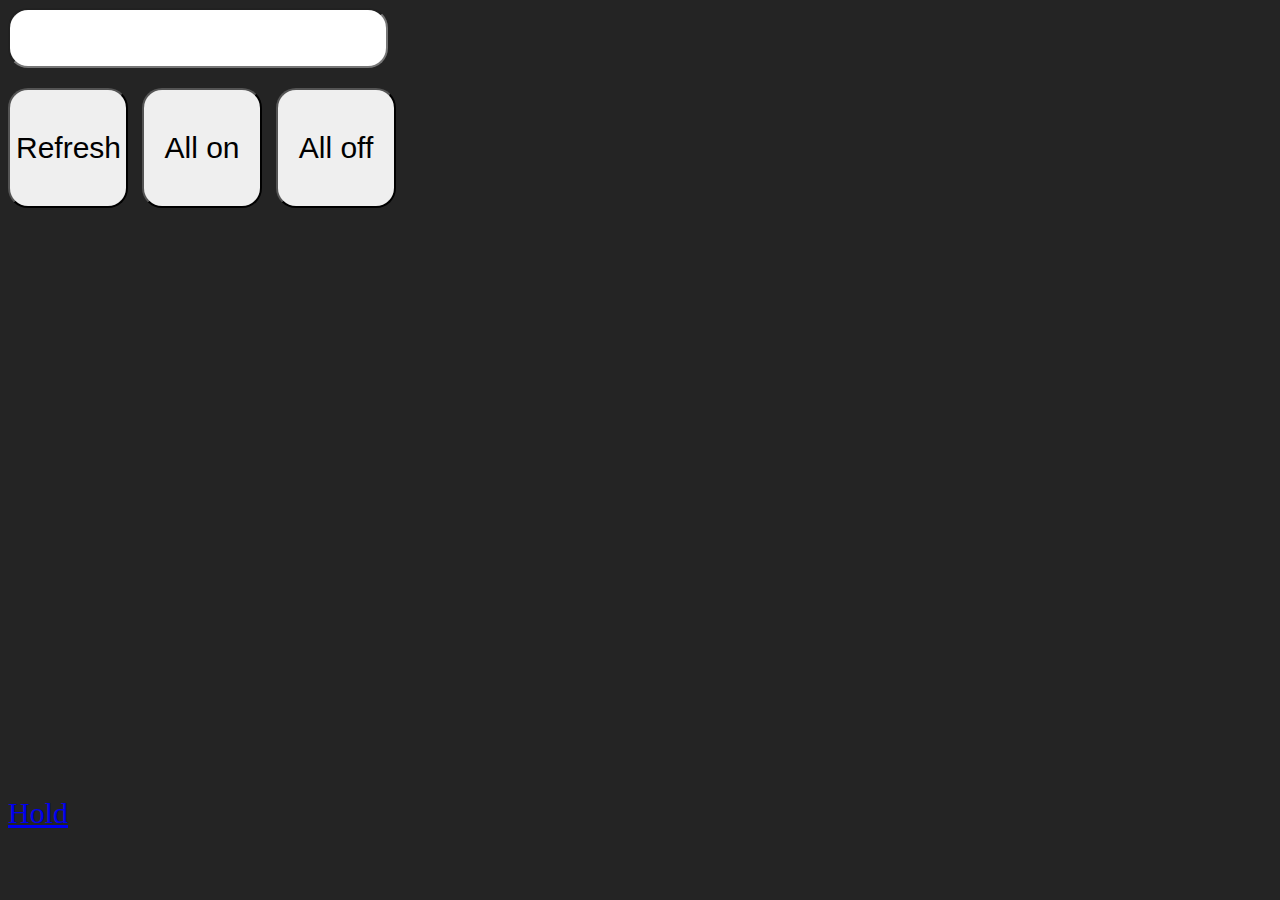
<file: Ny mappe/index.html>
<html>
    <head>
        <script src="https://ajax.googleapis.com/ajax/libs/jquery/3.3.1/jquery.min.js"></script>
        <link rel="stylesheet" type="text/css" href="style.css">
        <script src="script.js"></script>
		<title>Traverskran - Toggle</title>
    </head>
    <body>

        <input type="password" id="pwd_box" onkeyup="updateButtonStates()"/>
		<br/>
        <button name="updateButton" id="update" onclick="updateButtonStates()">Refresh</button>
        <button onclick="setAll(true)">All on</button>
        <button onclick="setAll(false)">All off</button>
        <br />
        <button name="0" class="nodstop_btn" id="unknown" onclick="togglePort(this.name)">NODSTOPP (0)</button>
        <br />
        <button name="1" id="unknown" onclick="togglePort(this.name)">1</button>
        <button name="2" id="unknown" onclick="togglePort(this.name)">2</button>
        <button name="3" id="unknown" onclick="togglePort(this.name)">3</button>
        <br />
        <button name="4" id="unknown" onclick="togglePort(this.name)">4</button>
        <button name="5" id="unknown" onclick="togglePort(this.name)">5</button>
        <button name="6" id="unknown" onclick="togglePort(this.name)">6</button>
        <br />
        <button name="7" id="unknown" onclick="togglePort(this.name)">7</button>
        <button name="8" id="unknown" onclick="togglePort(this.name)">8</button>
        <br />
        <br />
		<a href="hold.html">Hold</a>
    </body>
</html>
</file>
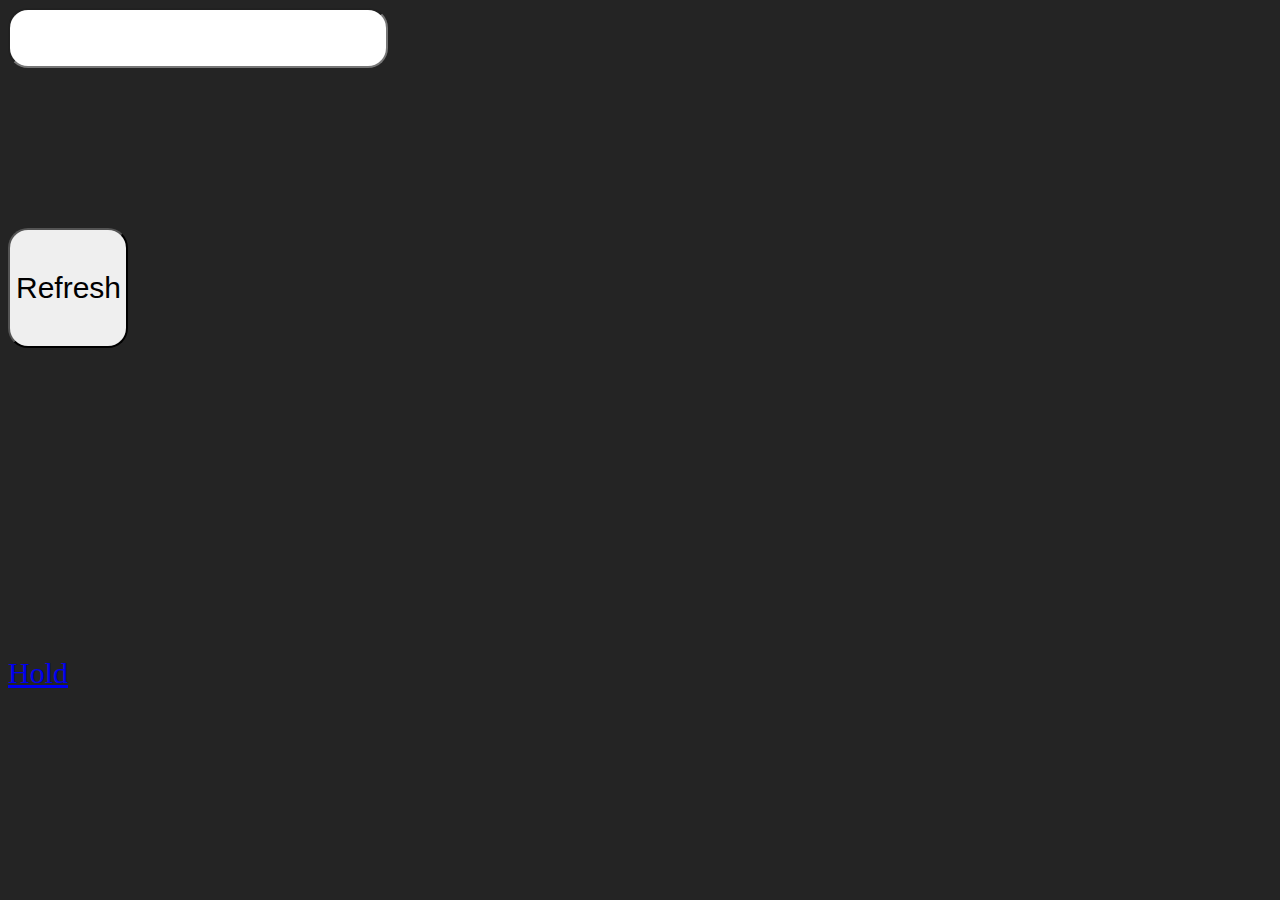
<file: Ny mappe/Works now/index.html>
<html>
    <head>
        <script src="https://ajax.googleapis.com/ajax/libs/jquery/3.3.1/jquery.min.js"></script>
        <link rel="stylesheet" type="text/css" href="style.css">
        <script src="script.js"></script>
		<title>Traverskran - Toggle</title>
    </head>
    <body>

        <input type="password" id="pwd_box" onkeyup="updateButtonStates()"/>
        <br />
        <button name="0" class="nodstop_btn" id="unknown" onclick="togglePort(this.name)">NODSTOPP (0)</button>
        <br/>
        <button name="updateButton" id="update" onclick="updateButtonStates()">Refresh</button>
        <button name="1" id="unknown" onclick="togglePort(this.name)">1</button>
        <button name="2" id="unknown" onclick="togglePort(this.name)">2</button>
        <br />
        <button name="3" id="unknown" onclick="togglePort(this.name)">3</button>
        <button name="4" id="unknown" onclick="togglePort(this.name)">4</button>
        <button name="5" id="unknown" onclick="togglePort(this.name)">5</button>
        <br />
        <button name="6" id="unknown" onclick="togglePort(this.name)">6</button>
        <button name="7" id="unknown" onclick="togglePort(this.name)">7</button>
        <button name="8" id="unknown" onclick="togglePort(this.name)">8</button>
        <br />
        <br />
		<a href="hold.html">Hold</a>
    </body>
</html>
</file>
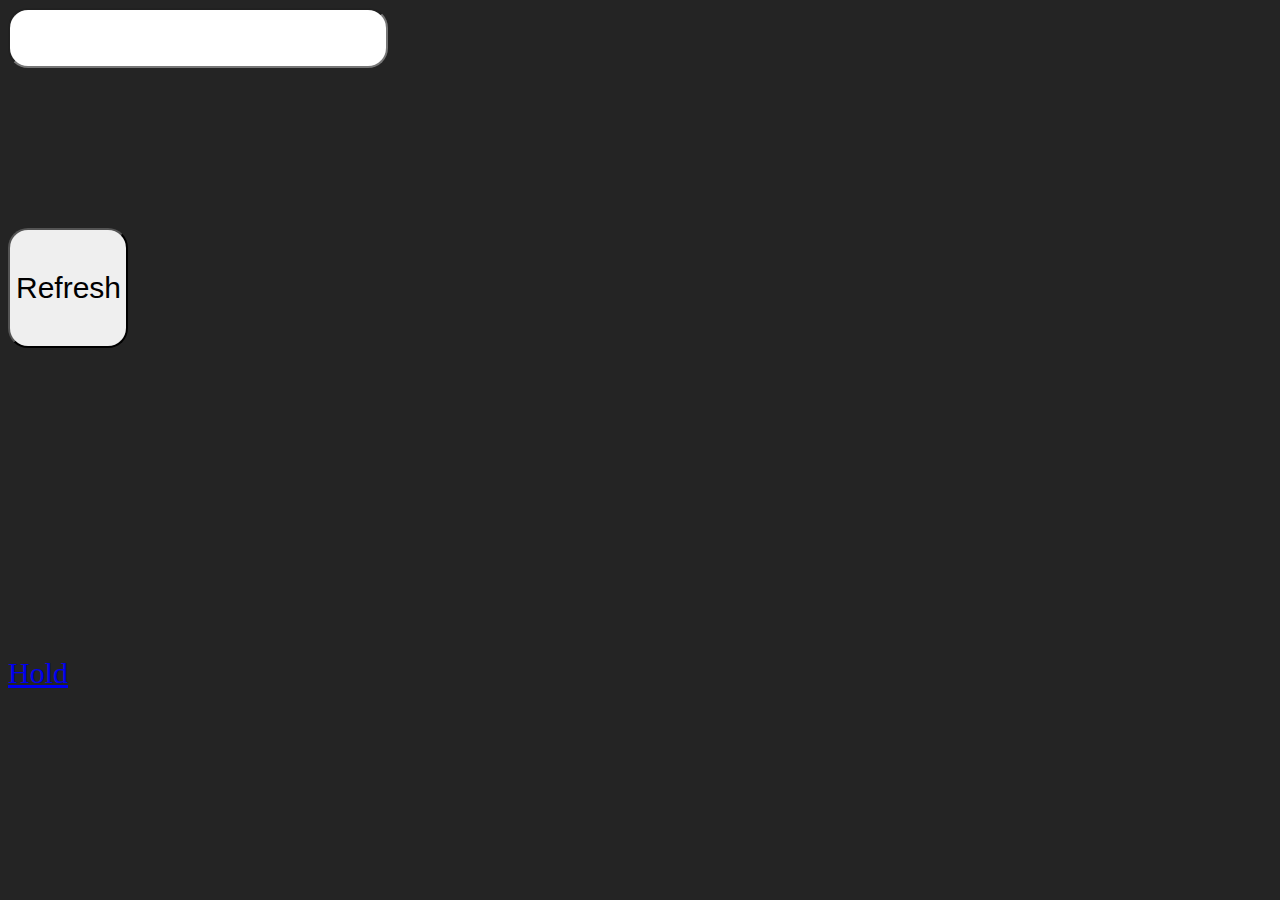
<file: Ny mappe/Works now/Worked last/index.html>
<html>
    <head>
        <script src="https://ajax.googleapis.com/ajax/libs/jquery/3.3.1/jquery.min.js"></script>
        <link rel="stylesheet" type="text/css" href="style.css">
        <script src="script.js"></script>
		<title>Traverskran - Toggle</title>
    </head>
    <body>

        <input type="password" id="pwd_box" onkeyup="updateButtonStates()"/>
        <br />
        <button name="0" class="nodstop_btn" id="unknown" onclick="togglePort(this.name)">NODSTOPP (0)</button>
        <br/>
        <button name="updateButton" id="update" onclick="updateButtonStates()">Refresh</button>
        <button name="1" id="unknown" onclick="togglePort(this.name)">1</button>
        <button name="2" id="unknown" onclick="togglePort(this.name)">2</button>
        <br />
        <button name="3" id="unknown" onclick="togglePort(this.name)">3</button>
        <button name="4" id="unknown" onclick="togglePort(this.name)">4</button>
        <button name="5" id="unknown" onclick="togglePort(this.name)">5</button>
        <br />
        <button name="6" id="unknown" onclick="togglePort(this.name)">6</button>
        <button name="7" id="unknown" onclick="togglePort(this.name)">7</button>
        <button name="8" id="unknown" onclick="togglePort(this.name)">8</button>
        <br />
        <br />
		<a href="/hold">Hold</a>
    </body>
</html>
</file>
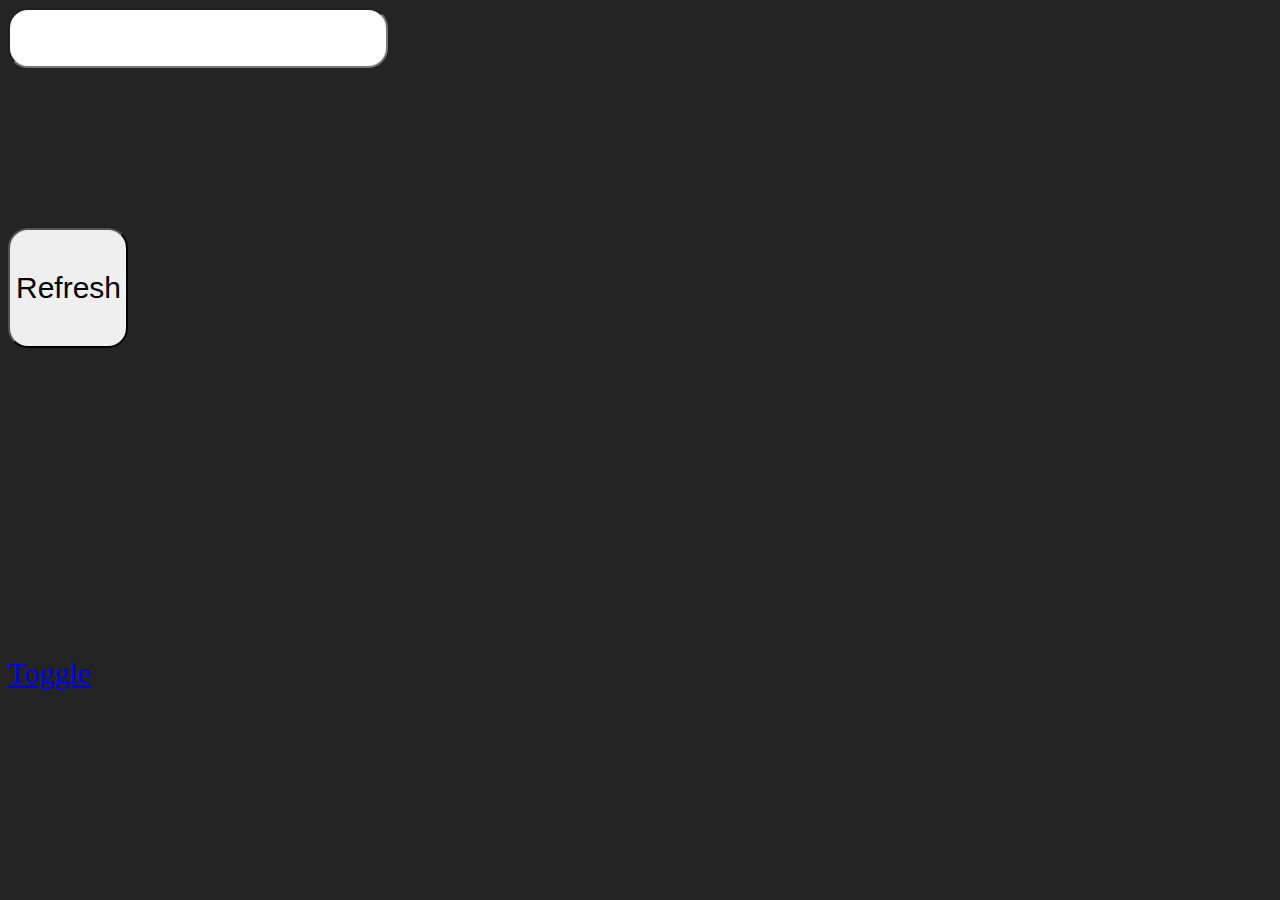
<file: Ny mappe/Works now/Worked last/hold/index.html>
<html>
    <head>
        <script src="https://ajax.googleapis.com/ajax/libs/jquery/3.3.1/jquery.min.js"></script>
        <link rel="stylesheet" type="text/css" href="style.css">
        <script src="script.js"></script>
		<title>Traverskran - Hold</title>
    </head>
    <body>

        <input type="password" id="pwd_box" onkeyup="updateButtonStates()"/>
        <br />
        <button name="0" class="nodstop_btn" id="unknown" onmousedown="setPort(this.name, true)" onmouseup="setPort(this.name, false)">NODSTOPP (0)</button>
        <br/>
        <button name="updateButton" id="update" onclick="updateButtonStates()">Refresh</button>
        <button name="1" id="unknown" onmousedown="setPort(this.name, true)" onmouseup="setPort(this.name, false)">1</button>
        <button name="2" id="unknown" onmousedown="setPort(this.name, true)" onmouseup="setPort(this.name, false)">2</button>
        <br />
        <button name="3" id="unknown" onmousedown="setPort(this.name, true)" onmouseup="setPort(this.name, false)">3</button>
        <button name="4" id="unknown" onmousedown="setPort(this.name, true)" onmouseup="setPort(this.name, false)">4</button>
        <button name="5" id="unknown" onmousedown="setPort(this.name, true)" onmouseup="setPort(this.name, false)">5</button>
        <br />
        <button name="6" id="unknown" onmousedown="setPort(this.name, true)" onmouseup="setPort(this.name, false)">6</button>
        <button name="7" id="unknown" onmousedown="setPort(this.name, true)" onmouseup="setPort(this.name, false)">7</button>
        <button name="8" id="unknown" onmousedown="setPort(this.name, true)" onmouseup="setPort(this.name, false)">8</button>
        <br />
		<br />
		<a href="/..">Toggle</a>
    </body>
</html>
</file>
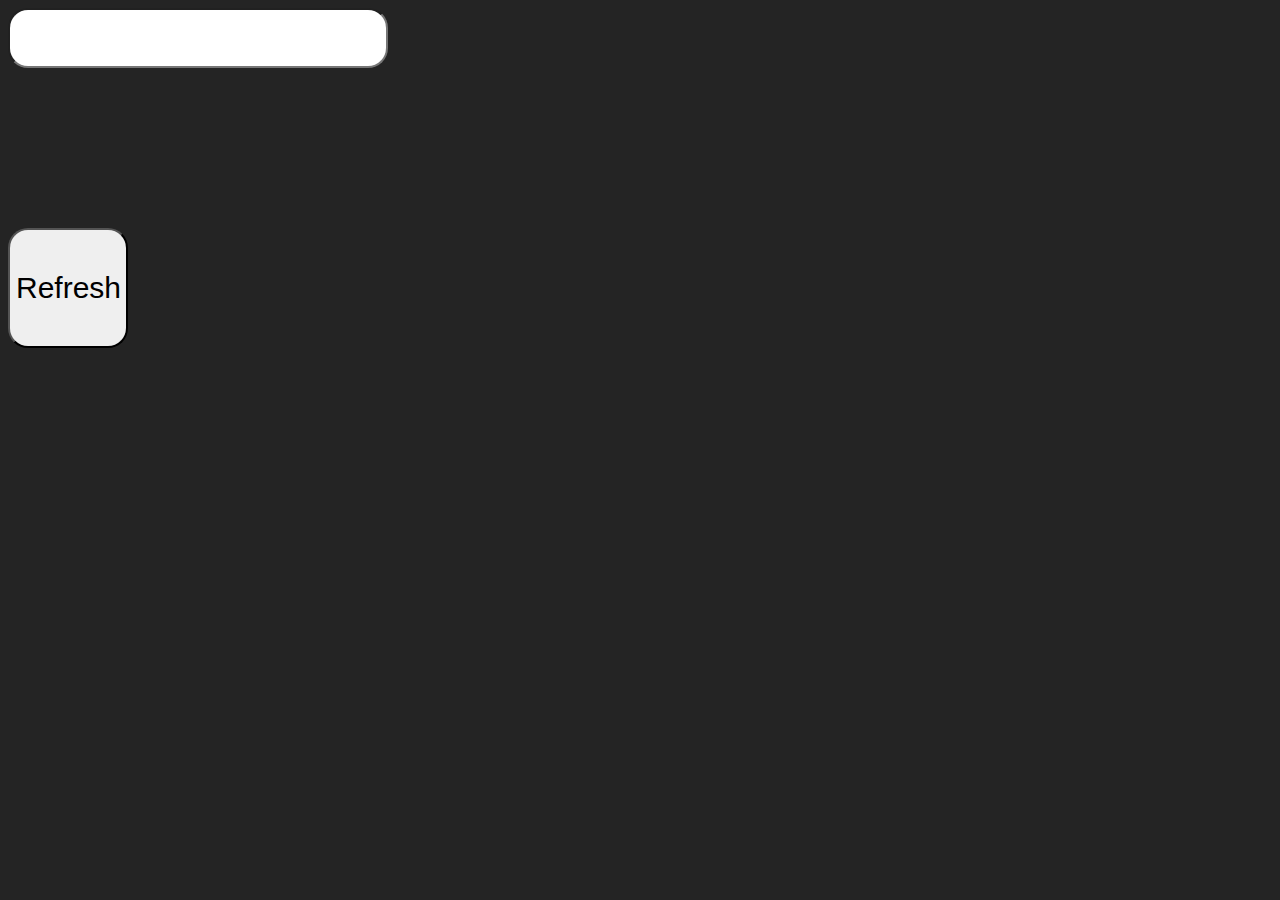
<file: Ny mappe/Works now/Worked last/Ny mappe (2)/Ny mappe/Perfect/index.html>
<html>
    <head>
        <script src="https://ajax.googleapis.com/ajax/libs/jquery/3.3.1/jquery.min.js"></script>
        <link rel="stylesheet" type="text/css" href="style.css">
        <script src="script.js"></script>
    </head>
    <body>

        <input type="password" id="pwd_box" onkeyup="updateButtonStates()"/>
        <br />
        <button name="0" class="nodstop_btn" id="unknown" onclick="togglePort(this.name)">NODSTOPP (0)</button>
        <br/>
        <button name="updateButton" id="update" onclick="updateButtonStates()">Refresh</button>
        <button name="1" id="unknown" onclick="togglePort(this.name)">1</button>
        <button name="2" id="unknown" onclick="togglePort(this.name)">2</button>
        <br />
        <button name="3" id="unknown" onclick="togglePort(this.name)">3</button>
        <button name="4" id="unknown" onclick="togglePort(this.name)">4</button>
        <button name="5" id="unknown" onclick="togglePort(this.name)">5</button>
        <br />
        <button name="6" id="unknown" onclick="togglePort(this.name)">6</button>
        <button name="7" id="unknown" onclick="togglePort(this.name)">7</button>
        <button name="8" id="unknown" onclick="togglePort(this.name)">8</button>
        <br />
    </body>
</html>
</file>
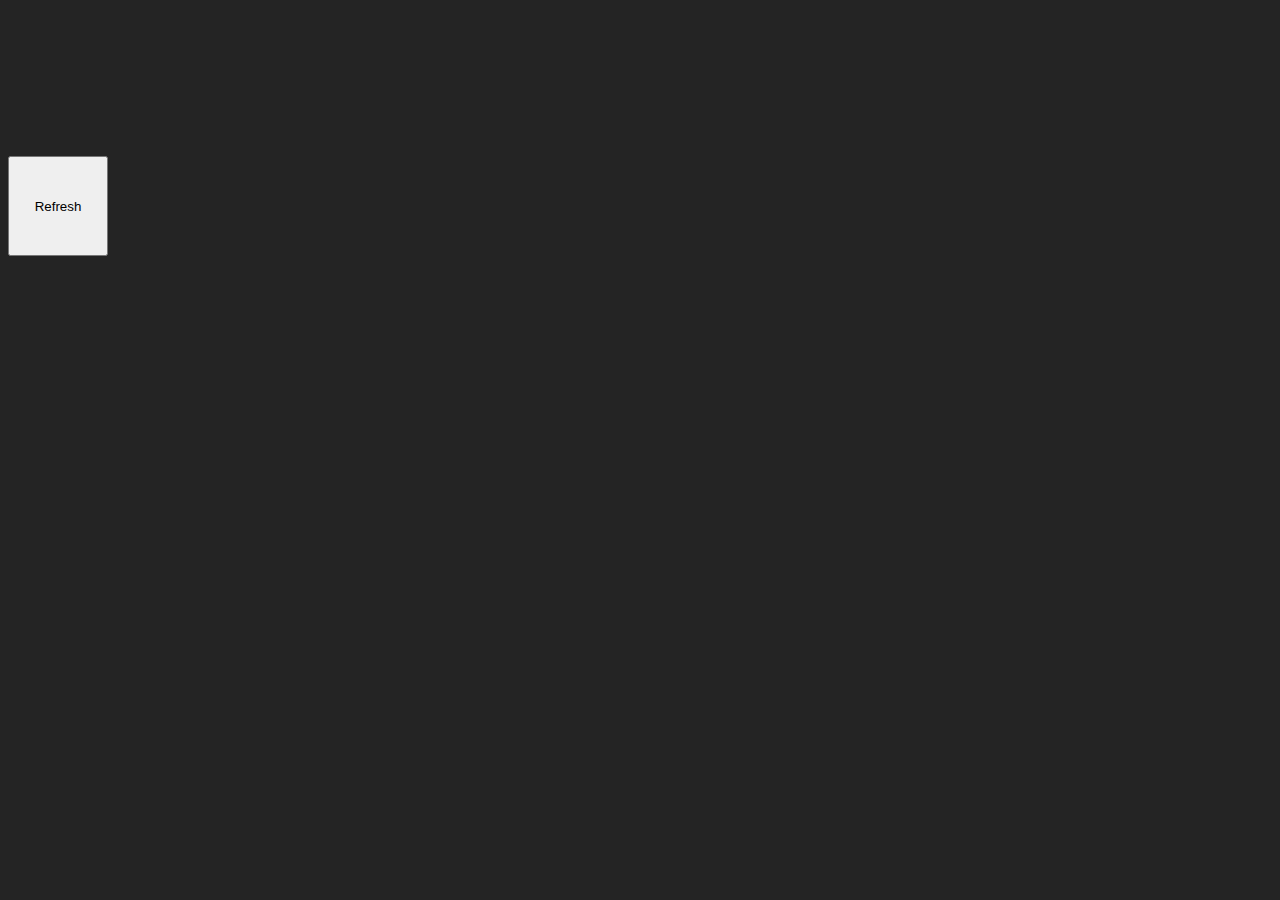
<file: Ny mappe/Works now/Worked last/Ny mappe (2)/Ny mappe/Old/Ny mappe/index.html>
<html>
    <head>
        <script src="https://ajax.googleapis.com/ajax/libs/jquery/3.3.1/jquery.min.js"></script>
        <style>
            body{
                background-color: #242424;
            }
            button {
                width: 100px;
                height: 100px;
                margin-bottom: 30px;
                margin-right: 30px;
            }
            #on{
                background-color: green;
            }
            #off{
                background-color: red;
            }
			#unknown{
				visibility: hidden;
			}
			#nodstopp button{
                width: 360px;
			}

        </style>
    </head>
    <body>
        <script>
            $(document).ready(function () {
                updateStates();
            });

            function togglePort(port) {
                var $states;
                $.get("http://35.204.206.85/transmit.php?server=35.187.40.176&user=nosk&password=1234&query=Select+*+FROM+Traverskran.Traverskran", function (data) {//Get state
                    var $returned = JSON.parse(data);
                    $states = $returned[1];
                    $.get(("http://35.204.206.85/transmit.php?server=35.187.40.176&user=nosk&password=1234&query=UPDATE%20Traverskran.Traverskran%20SET%20Status=" + (!($states[port] == 1)) + "%20WHERE%20Utgang=" + port), function () {//Set oposite state
                        updateStates();
                    });
                    error: $(document).html("Nettverksfeil (SQL-Server er ikke tilgjengelig)");
                });
                error: $(document).html("Nettverksfeil (SQL-Server er ikke tilgjengelig)");
            }

            function updateStates() {
                $.get("http://35.204.206.85/transmit.php?server=35.187.40.176&user=nosk&password=1234&query=Select+*+FROM+Traverskran.Traverskran", function (data) {//Update button colors by getting state
					var $returned = JSON.parse(data);
                    var $states = $returned[1];
                    for (var button = 0; button < 9; button++) {
                        $("button[name = " + button + "]").attr('id', ($states[button] == 1) ? "on" : "off");
                    }
                });
                error: $(document).html("Nettverksfeil (SQL-Server er ikke tilgjengelig)");
            }
            setTimeout(updateStates, 2000);
        </script>

        <div id="nodstopp"><button name="0" id="unknown" onclick="togglePort(this.name)">NODSTOPP (0)</button></div><br/>
        <button name="updateButton" id="update" onclick="updateStates()">Refresh</button>
        <button name="1" id="unknown" onclick="togglePort(this.name)">Toggle 1</button>
        <button name="2" id="unknown" onclick="togglePort(this.name)">Toggle 2</button><br />
        <button name="3" id="unknown" onclick="togglePort(this.name)">Toggle 3</button>
        <button name="4" id="unknown" onclick="togglePort(this.name)">Toggle 4</button>
        <button name="5" id="unknown" onclick="togglePort(this.name)">Toggle 5</button><br />
        <button name="6" id="unknown" onclick="togglePort(this.name)">Toggle 6</button>
        <button name="7" id="unknown" onclick="togglePort(this.name)">Toggle 7</button>
        <button name="8" id="unknown" onclick="togglePort(this.name)">Toggle 8</button><br />


    </body>
</html>
</file>
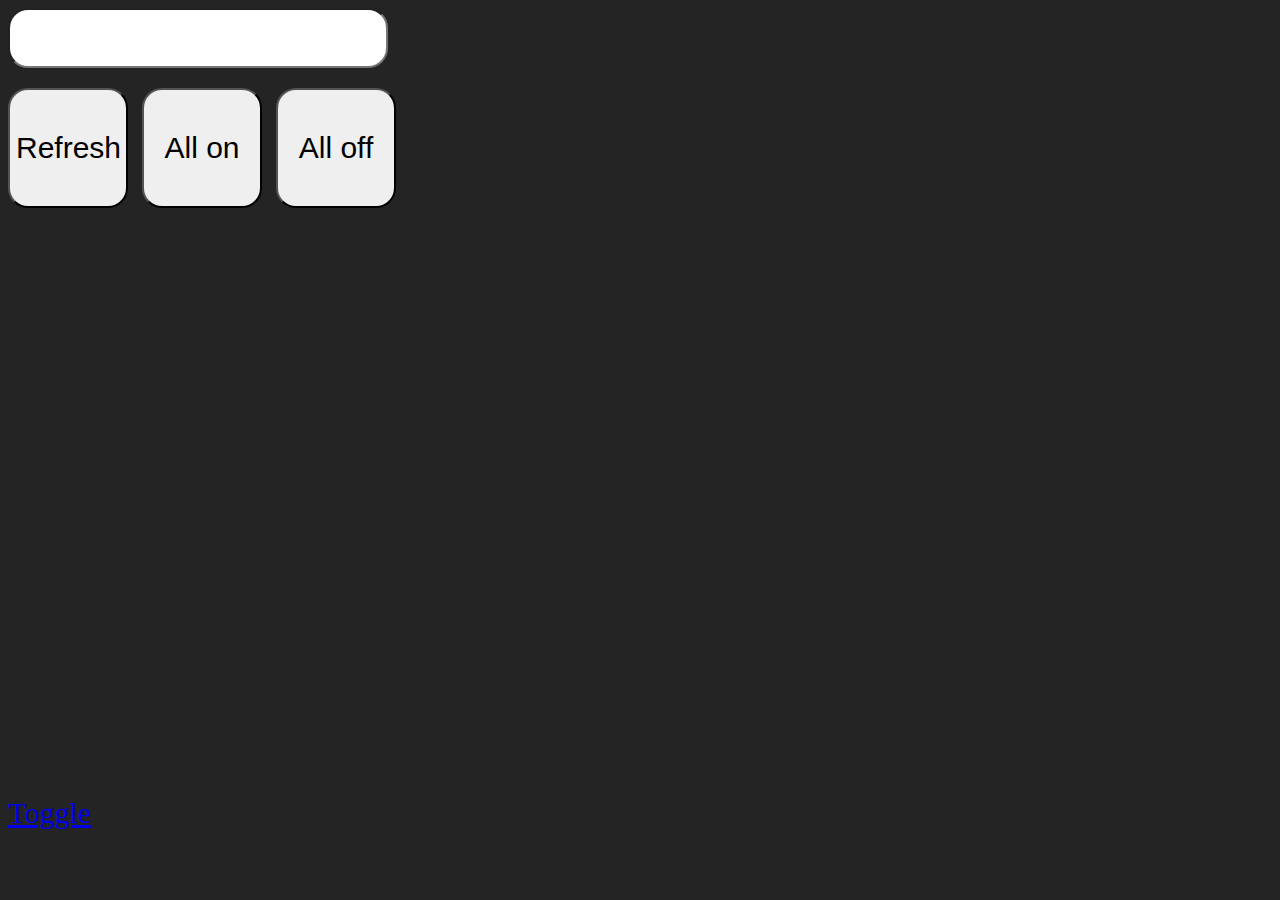
<file: Ny mappe/hold.html>
<html>
    <head>
        <script src="https://ajax.googleapis.com/ajax/libs/jquery/3.3.1/jquery.min.js"></script>
        <link rel="stylesheet" type="text/css" href="style.css">
        <script src="script.js"></script>
		<title>Traverskran - Hold</title>
    </head>
    <body>

        <input type="password" id="pwd_box" onkeyup="updateButtonStates()"/>
		<br/>
        <button name="updateButton" id="update" onclick="updateButtonStates()">Refresh</button>
        <button onclick="setAll(true)">All on</button>
        <button onclick="setAll(false)">All off</button>
        <br />
        <button name="0" class="nodstop_btn" id="unknown" onmousedown="setPort(this.name, true)" onmouseup="setPort(this.name, false)">NODSTOPP (0)</button>
        <br />
        <button name="1" id="unknown" onmousedown="setPort(this.name, true)" onmouseup="setPort(this.name, false)">1</button>
        <button name="2" id="unknown" onmousedown="setPort(this.name, true)" onmouseup="setPort(this.name, false)">2</button>
        <button name="3" id="unknown" onmousedown="setPort(this.name, true)" onmouseup="setPort(this.name, false)">3</button>
        <br />
        <button name="4" id="unknown" onmousedown="setPort(this.name, true)" onmouseup="setPort(this.name, false)">4</button>
        <button name="5" id="unknown" onmousedown="setPort(this.name, true)" onmouseup="setPort(this.name, false)">5</button>
        <button name="6" id="unknown" onmousedown="setPort(this.name, true)" onmouseup="setPort(this.name, false)">6</button>
        <br />
        <button name="7" id="unknown" onmousedown="setPort(this.name, true)" onmouseup="setPort(this.name, false)">7</button>
        <button name="8" id="unknown" onmousedown="setPort(this.name, true)" onmouseup="setPort(this.name, false)">8</button>
        <br />
		<br />
		<a href="/">Toggle</a>
    </body>
</html>
</file>
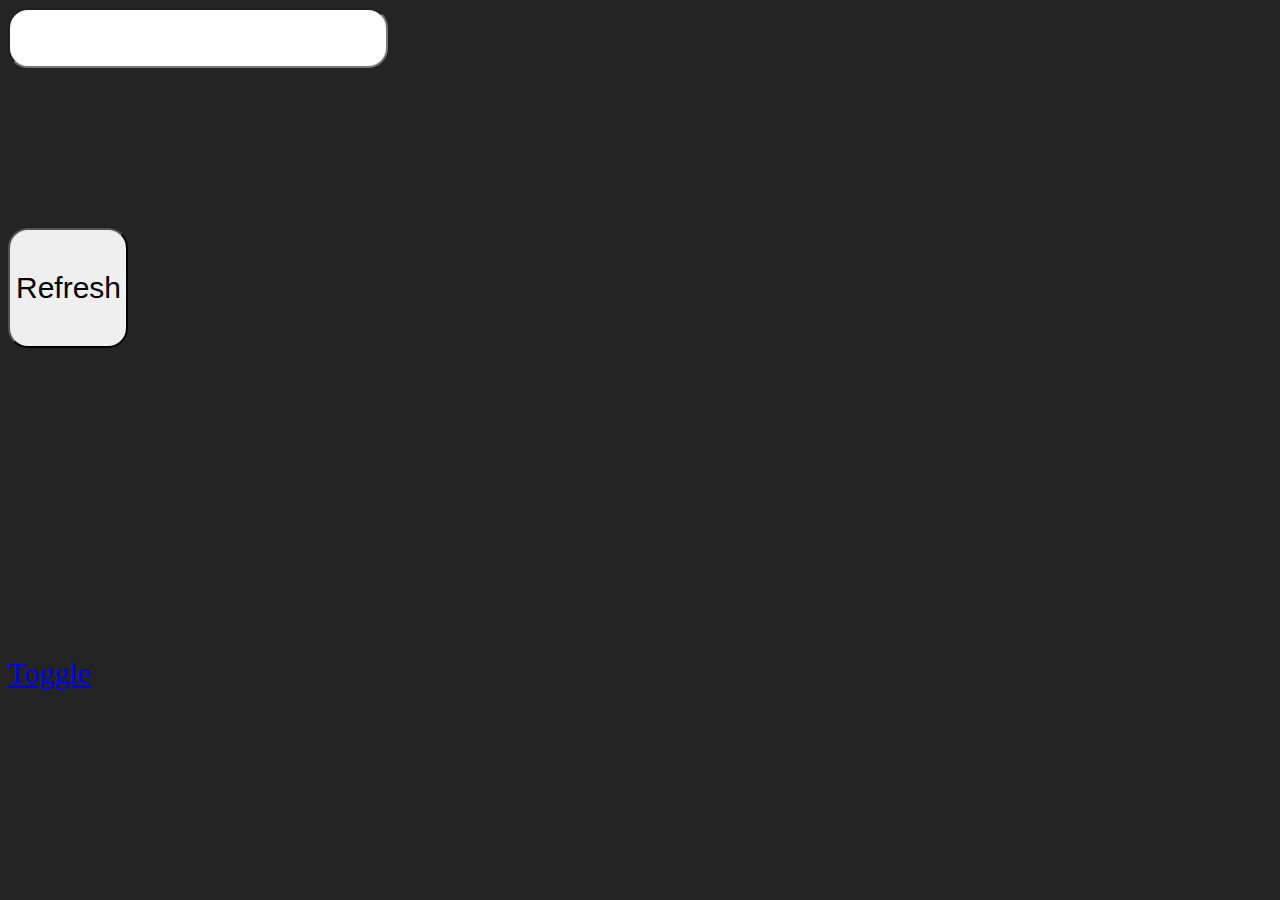
<file: Ny mappe/Works now/hold.html>
<html>
    <head>
        <script src="https://ajax.googleapis.com/ajax/libs/jquery/3.3.1/jquery.min.js"></script>
        <link rel="stylesheet" type="text/css" href="style.css">
        <script src="script.js"></script>
		<title>Traverskran - Hold</title>
    </head>
    <body>

        <input type="password" id="pwd_box" onkeyup="updateButtonStates()"/>
        <br />
        <button name="0" class="nodstop_btn" id="unknown" onmousedown="setPort(this.name, true)" onmouseup="setPort(this.name, false)">NODSTOPP (0)</button>
        <br/>
        <button name="updateButton" id="update" onclick="updateButtonStates()">Refresh</button>
        <button name="1" id="unknown" onmousedown="setPort(this.name, true)" onmouseup="setPort(this.name, false)">1</button>
        <button name="2" id="unknown" onmousedown="setPort(this.name, true)" onmouseup="setPort(this.name, false)">2</button>
        <br />
        <button name="3" id="unknown" onmousedown="setPort(this.name, true)" onmouseup="setPort(this.name, false)">3</button>
        <button name="4" id="unknown" onmousedown="setPort(this.name, true)" onmouseup="setPort(this.name, false)">4</button>
        <button name="5" id="unknown" onmousedown="setPort(this.name, true)" onmouseup="setPort(this.name, false)">5</button>
        <br />
        <button name="6" id="unknown" onmousedown="setPort(this.name, true)" onmouseup="setPort(this.name, false)">6</button>
        <button name="7" id="unknown" onmousedown="setPort(this.name, true)" onmouseup="setPort(this.name, false)">7</button>
        <button name="8" id="unknown" onmousedown="setPort(this.name, true)" onmouseup="setPort(this.name, false)">8</button>
        <br />
		<br />
		<a href="/">Toggle</a>
    </body>
</html>
</file>
<file: Ny mappe/style.css>
body{
	background-color: #242424;
}

button {
	width: 120px;
	height: 120px;
	margin-top: 10px;
	margin-bottom: 10px;
	margin-right: 10px;
    border-radius: 20px;
    font-size: 30px;
}

#on{
	background-color: green;
}

#off{
	background-color: red;
}

#unknown{
	visibility: hidden;
}

.nodstop_btn{
	width: 380px;
}

#pwd_box{
	width: 380px;
    height: 60px;
}

input {
    border-radius: 20px;
    margin-bottom: 10px;
    font-size: 30px;
}

a{
    font-size: 30px;
}
</file>
<file: Ny mappe/Works now/style.css>
body{
	background-color: #242424;
}

button {
	width: 120px;
	height: 120px;
	margin-top: 10px;
	margin-bottom: 10px;
	margin-right: 10px;
    border-radius: 20px;
    font-size: 30px;
}

#on{
	background-color: green;
}

#off{
	background-color: red;
}

#unknown{
	visibility: hidden;
}

.nodstop_btn{
	width: 380px;
}

#pwd_box{
	width: 380px;
    height: 60px;
}

input {
    border-radius: 20px;
    margin-bottom: 10px;
    font-size: 30px;
}

a{
    font-size: 30px;
}
</file>
<file: Ny mappe/Works now/Worked last/style.css>
body{
	background-color: #242424;
}

button {
	width: 120px;
	height: 120px;
	margin-top: 10px;
	margin-bottom: 10px;
	margin-right: 10px;
    border-radius: 20px;
    font-size: 30px;
}

#on{
	background-color: green;
}

#off{
	background-color: red;
}

#unknown{
	visibility: hidden;
}

.nodstop_btn{
	width: 380px;
}

#pwd_box{
	width: 380px;
    height: 60px;
}

input {
    border-radius: 20px;
    margin-bottom: 10px;
    font-size: 30px;
}

a{
    font-size: 30px;
}
</file>
<file: Ny mappe/Works now/Worked last/hold/style.css>
body{
	background-color: #242424;
}

button {
	width: 120px;
	height: 120px;
	margin-top: 10px;
	margin-bottom: 10px;
	margin-right: 10px;
    border-radius: 20px;
    font-size: 30px;
}

#on{
	background-color: green;
}

#off{
	background-color: red;
}

#unknown{
	visibility: hidden;
}

.nodstop_btn{
	width: 380px;
}

#pwd_box{
	width: 380px;
    height: 60px;
}

input {
    border-radius: 20px;
    margin-bottom: 10px;
    font-size: 30px;
}

a{
    font-size: 30px;
}
</file>
<file: Ny mappe/Works now/Worked last/Ny mappe (2)/Ny mappe/Perfect/style.css>
body{
	background-color: #242424;
}

button {
	width: 120px;
	height: 120px;
	margin-top: 10px;
	margin-bottom: 10px;
	margin-right: 10px;
    border-radius: 20px;
    font-size: 30px;
}

#on{
	background-color: green;
}

#off{
	background-color: red;
}

#unknown{
	visibility: hidden;
}

.nodstop_btn{
	width: 380px;
}

#pwd_box{
	width: 380px;
    height: 60px;
}

input {
    border-radius: 20px;
    margin-bottom: 10px;
    font-size: 30px;
}
</file>
